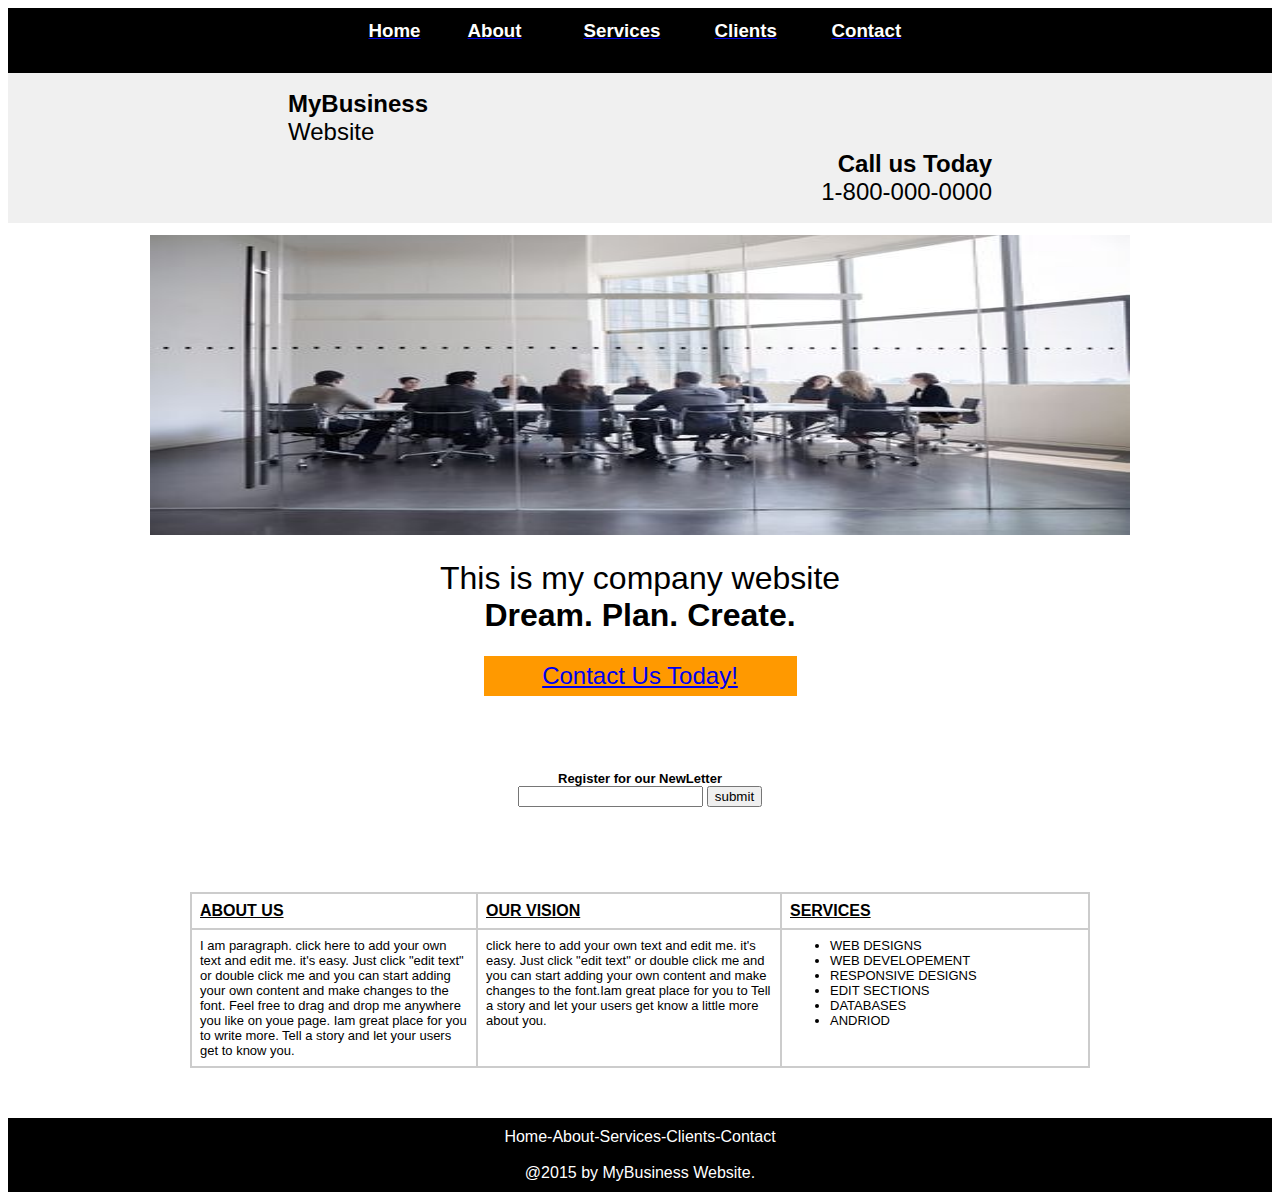
<file: index.html>
<html>
<head>
<meta http-equiv="Content-Type" content="text/html; charset-utf-8" />
<title>Website Project</title>
</head>

<body>


<table width="100%" height="60" border="0" cellspacing="5" cellpadding="5" bgcolor="#000000">
   <tr>
   
      <td align="left">
	     <table width="547" border="0" align="center" cellpadding="1" cellspacing="1">
		 
		    <td width="96"> <a href="index.html"><font face="verdana, geneva,sans-serif" color="white"><h3>Home</h3></font></a></td>
		  
		    <td width="113"><a href="prog1.html"> <font face="verdana, geneva,sans-serif" color="white"><h3>About</h3></font></a></td>
		  
		    <td width="128"><a href="sevices.html"><font face="verdana, geneva,sans-serif" color="white"><h3>Services</h3></font></a></td>
		  
		    <td width="114"><a href="client.html"> <font face="verdana, geneva,sans-serif" color="white"><h3>Clients</h3></font></a></td>
		  
		    <td width="80"><a href="sample.html"> <font face="verdana, geneva,sans-serif" color="white"><h3>Contact</h3></font></a></td>
		  </table>
		  
		</td>

	</tr>
</table>

<table width="100%" height="150" border="0" cellspacing="5" cellpadding="5" bgcolor="#F0F0F0">
<tr>
   
      <td align="center">
	     <table width="708" border="0" cellpadding="1" cellspacing="1">
		   <tr>
		    <td width="338" align="left"><font face="verdana, geneva,sans-serif" color="black" size="5"><strong>MyBusiness</strong>
			<br/>
			Website</font></td>
			
			<table width="708" border="0" cellpadding="1" cellspacing="1">
		    <tr>
		    <td width="291" align="right"><font face="verdana, geneva,sans-serif" color="black" size="5"><strong>Call us Today</strong>
			<br/>
			1-800-000-0000</font></td>
		   </tr>
		  </table>
       </td>
  </tr>
</table>  

<table width="100%" height="150" border="0" cellspacing="5" cellpadding="5" bgcolor="white">
    
	<tr>
	
	   <td align="center">
	       <table width="600" border="0" cellpadding="1" cellspacing="1">
		      <tr>
			  
			      <td align="center"><img src=".\thumbnails\bg.jpg" width="980" height="300" /></td>
			  <tr>
           </table>
       </td>	
    </tr>	
</table>


<table width="100%" height="82" border="0" cellspacing="5" cellpadding="5" bgcolor="white">
    
	<tr>	
	   
	    <td height="72" align="center" valign="top">
		    <table width="730" border="0" cellpadding="1" cellspacing="1">
			  
			  <tr>
			  <td width="726" align="center"><font face="verdana, geneva,sans-serif" color="black" size="6">This is my company website<strong><br/>
			  Dream. Plan. Create.</strong><br/>
			  </font></td>
			  </tr>
			</table>
        </td>
    </tr>
</table>

<table width="100%" height="236" border="0" cellspacing="5" cellpadding="5" bgcolor="white">
    
	<tr>	
	   
	    <td height="72" align="center" valign="top">
		    <table width="313" border="0" cellpadding="3" cellspacing="3" bgcolor="#FF9900">
			  
			  <tr>
			  <td width="301" align="center" nowrap="nowrap"><font color="white" size="5" face="verdana, geneva,sans-serif">
			  <a href="#">Contact Us Today!</a></br/> 
			  </font></td>
			   </tr>
			</table>
        </td>
    </tr>
  
    <tr>
	  <td height="72" align="center" valign="top">
	    
		<font color="black" size="2" face="verdana, geneva,sans-serif">
		<strong>Register for our NewLetter</strong></font><br/>
		
		<form name="contact" method="post" action="send.php">
		<input type="text" name="email" />
		<input type="submit" name="button" value="submit" />
		</form>
		
	  </td>
    </tr>
</table>


<table width="100%" height="236" border="0" cellspacing="5" cellpadding="5" bgcolor="white">	

   <tr>
	   <td height="72" align="center" valign="top">
	      
		  <table width="900" border="1" bordercolor="#CCCCCC" cellpadding="8" cellspacing="0" >
		     <tr>
			 
			 <td width="268" align="left"><font face="verdana, geneva,sans-serif" color="black" size="3"><strong><u>ABOUT US</u></strong>
			 </font></td>
			 
			 <td width="286" align="left"><font face="verdana, geneva,sans-serif" color="black" size="3"><strong><u>OUR VISION</u></strong>
			 </font></td>
			 
			 <td width="290" align="left"><font face="verdana, geneva,sans-serif" color="black" size="3"><strong><u>SERVICES</u></strong>
			 </font></td>
			 
			 </tr>
			    <td><font face="verdana, geneva,sans-serif" color="black" size="2"> I am paragraph. click here to add your own text and edit me. it's easy. 
				Just click "edit text" or double click me and you can start adding your own content and make changes to the font. 
				Feel free to drag and drop me anywhere you like on youe page. Iam great place for you to write more. Tell a story and let your users get to 
                 know you.</font></td>		
    
                <td valign="top"><font face="verdana, geneva,sans-serif" color="black" size="2">click here to add your own text and edit me. it's easy. 
				Just click "edit text" or double click me and you can start adding your own content and make changes to the font.Iam great place for you to
			    Tell a story and let your users get know a little more about you.</font></td>		
				
				
				
				<td valign="top">
				<font face="verdana, geneva,sans-serif" color="black" size="2">
				   <ul>
				       <li> WEB DESIGNS <br/>
                       </li>		

                        <li> WEB DEVELOPEMENT <br/>
                       </li>			
              
                         <li> RESPONSIVE DESIGNS <br/>
                       </li>		

                          <li> EDIT SECTIONS <br/>
                       </li>				

                            <li> DATABASES <br/>
                       </li>	

                             <li> ANDRIOD <br/>
                       </li>	
                    </ul>
                 </font>
                </td>
             <tr>				
		   </table>	 
		</td>
			 
	</tr>
</table>	

<table width="100%" height="60" border="0" cellspacing="5" cellpadding="5" bgcolor="#000000">	
      
	  <tr>
	      <td align="center">
		  
		    <font face="verdana, geneva,sans-serif" color="white">
			Home-About-Services-Clients-Contact<br/>
			</br/>
			@2015 by MyBusiness Website.</font>
			
			</td>
	   </tr>
</table>	   
</body>
</html>
</file>
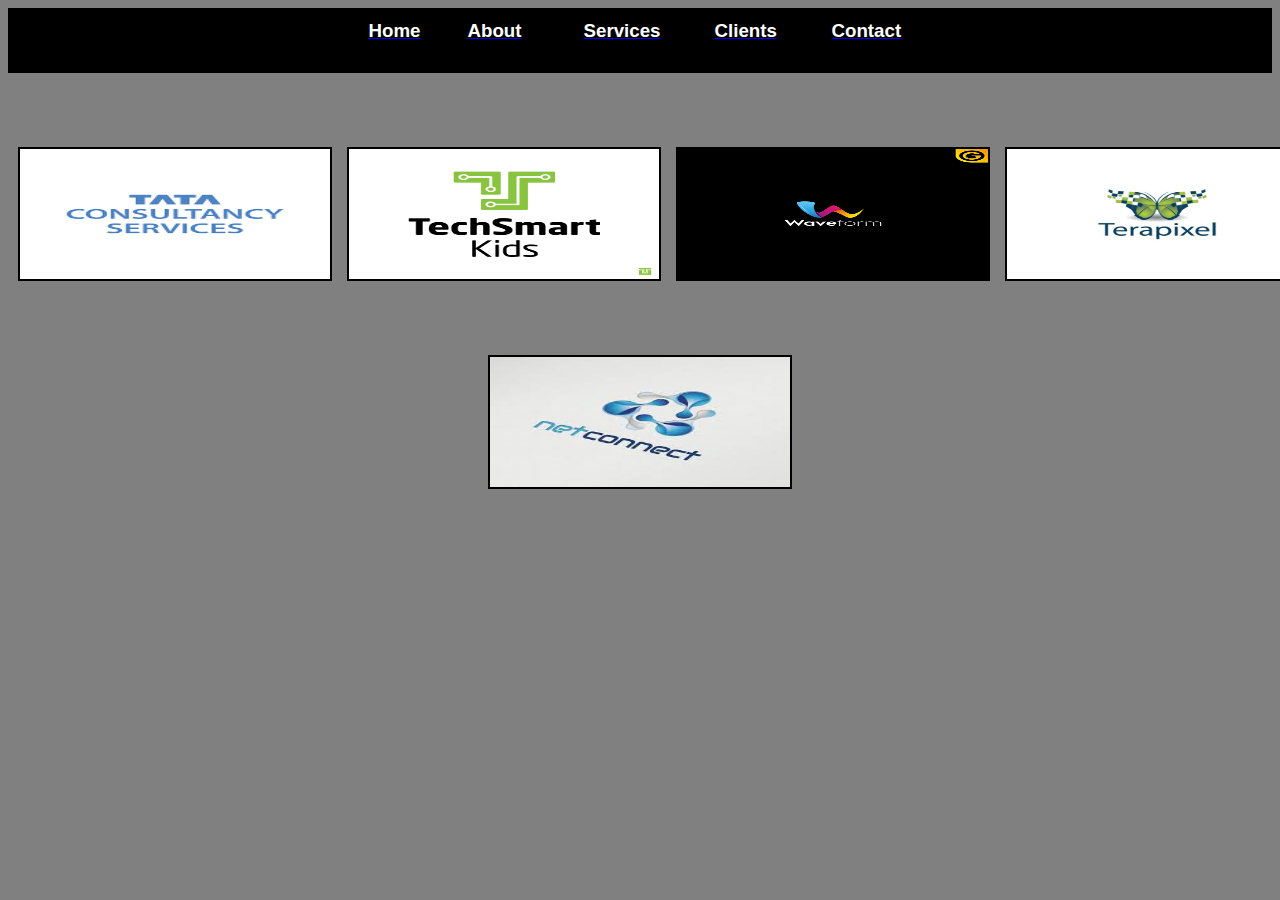
<file: client.html>
<html>
<head>
<meta http-equiv="Content-Type" content="text/html; charset-utf-8" />
<title>Website Project</title>
</head>

<body style="background-color:grey";>
<table width="100%" height="60" border="0" cellspacing="5" cellpadding="5" bgcolor="#000000">
   <tr>
   
      <td align="left">
	     <table width="547" border="0" align="center" cellpadding="1" cellspacing="1">
		 
		    <td width="96"> <a href="index.html"><font face="verdana, geneva,sans-serif" color="white"><h3>Home</h3></font></a></td>
		  
		    <td width="113"><a href="prog1.html"> <font face="verdana, geneva,sans-serif" color="white"><h3>About</h3></font></a></td>
		  
		    <td width="128"><a href="sevices.html"><font face="verdana, geneva,sans-serif" color="white"><h3>Services</h3></font></a></td>
		  
		    <td width="114"> <a href="client.html"><font face="verdana, geneva,sans-serif" color="white"><h3>Clients</h3></font><a></td>
		  
		    <td width="80"><a href="sample.html"> <font face="verdana, geneva,sans-serif" color="white"><h3>Contact</h3></font></a></td>
		  </table>
		  
		</td>

	</tr>
</table>
<p>








</p>


<table width="100%" height="250" border="0" cellspacing="5" cellpadding="5"
<tr>
<td align="left">
   <img src=".\thumbnails\client1.jpg" height="130" width="310" border="2"  >
 </td>  
 <td align="center">
   <img src=".\thumbnails\client2.jpg" height="130" width="310" border="2" >
 </td>  
 <td align="right">
   <img src=".\thumbnails\client3.jpg" height="130" width="310" border="2"  >
   <td>
   <img src=".\thumbnails\client 4.jpg" height="130" width="300" border="2" >
 </td> 
 </td> 
</tr> 

</table>
<p>



</p>

  <center>
   <img src=".\thumbnails\client5.jpg" height="130" width="300" border="2" >
   </center>
 
</body>
</html>
</file>
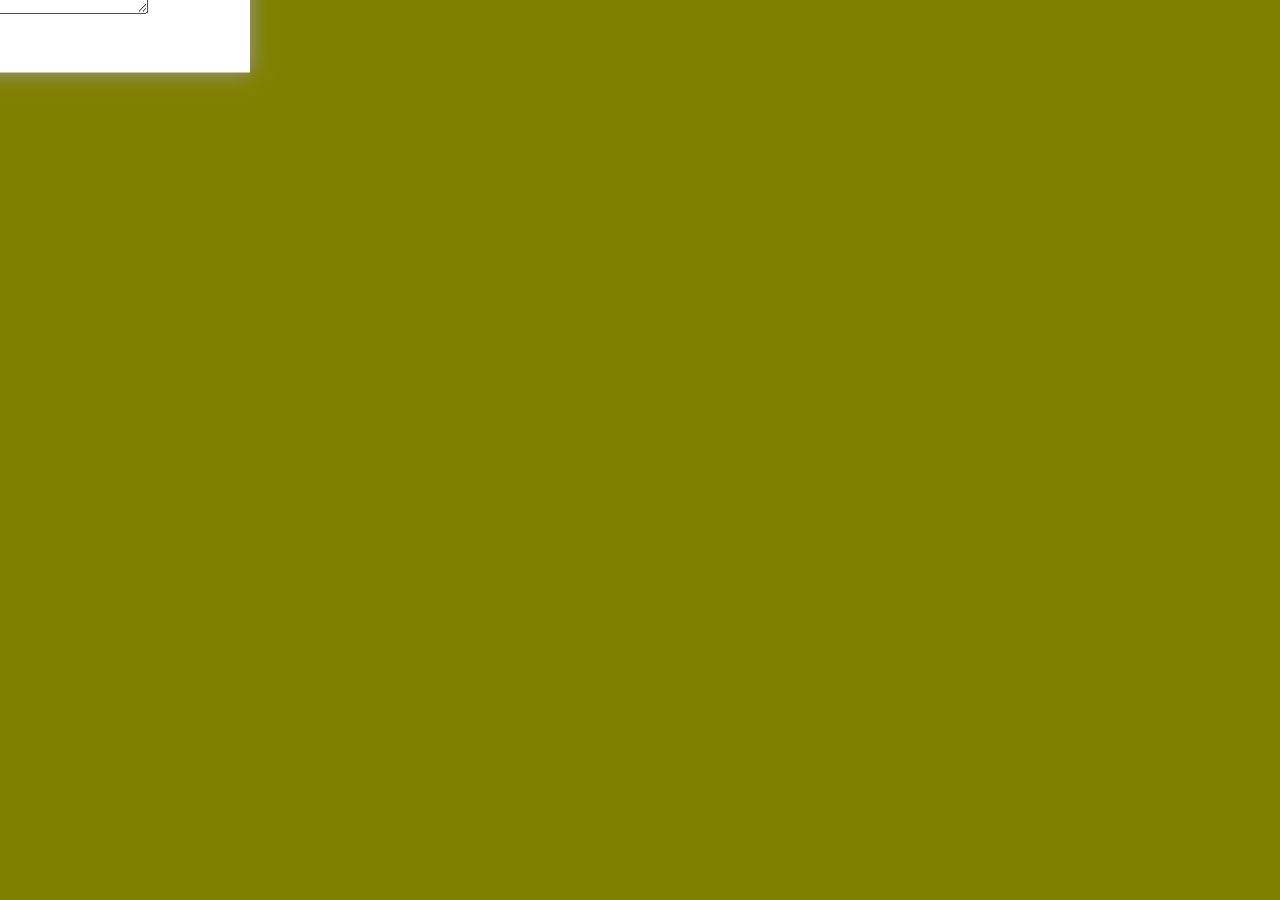
<file: contact.html>
<html>
<head>
<title>                   </title>
<link rel="stylesheet" href="style.css">
</head>
<body>
 <div class="contact-box">
 <form>
 <input type="text" class="input-field" placeholder="your Name">
  <input type="email" class="input-field" placeholder="your Email">
   <input type="text" class="input-field" placeholder="Subject">
    <textarea type="text" class="input-field textarea-field" placeholder="your Message">
	</textarea>
	<button type="button" class="btn" >Send Message</button>
 </form>
 </div>
 
 </body>
</html>
</file>
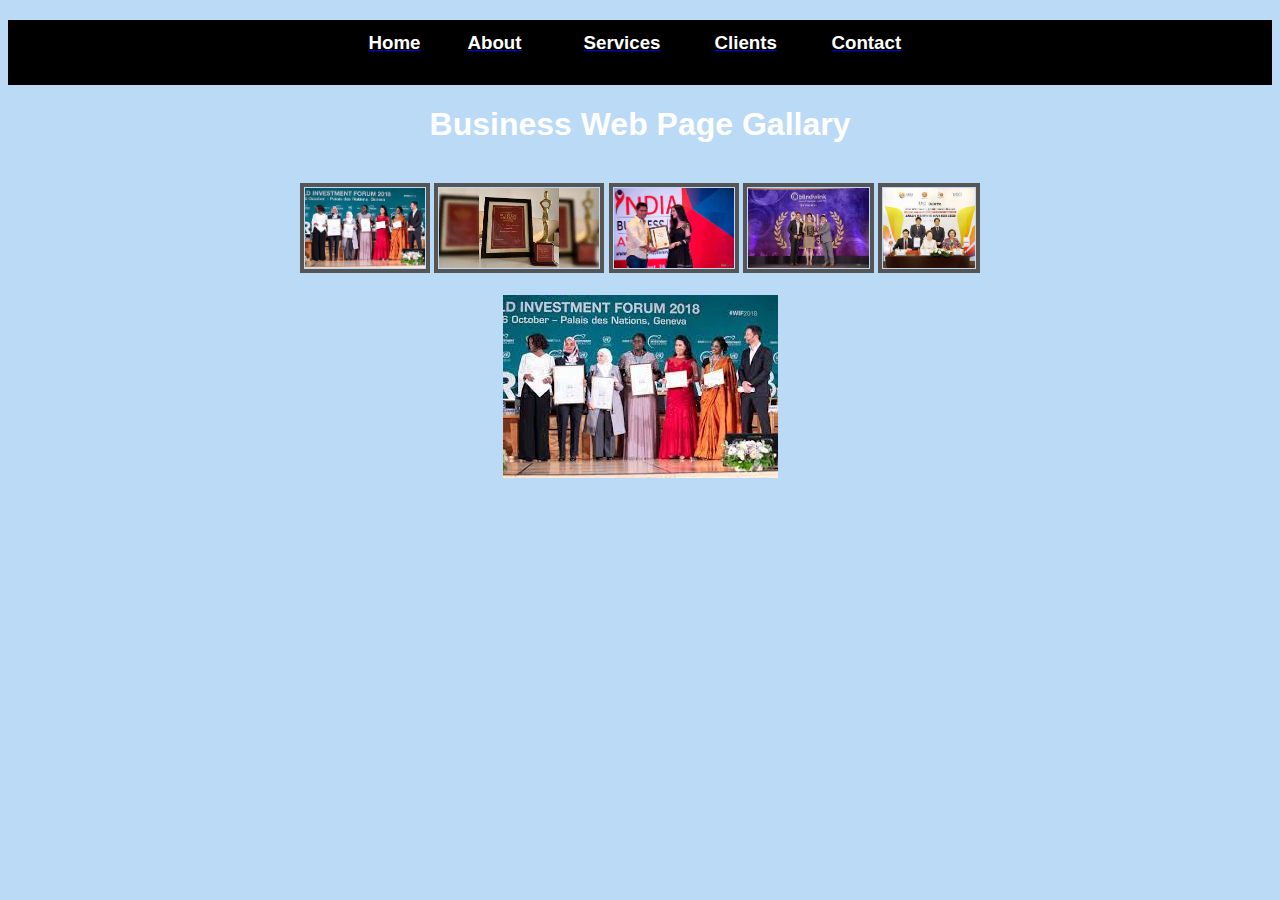
<file: prog1.html>
<html>
<head>
<meta charset="utf-8"/>
<meta name="viewport" content=width"device"width ,initial-scale="1">
<title>  </title>
<style>
   
    body{
	  background:#222;
	  margin-top: 20px;
	  font-family: arial;
	  color: white;
	  }
	  .thumbnails img {
	   height:80px;
	   border: 4px solid #555;
	   padding: 1px;
	   margin; 0 10px 10px 0;
	   }
	   
	   
	   .thumbnails img:hover {
	   border: 4px solid #00ccff;
	   
	   
	   .preview img {
	   border: 4px solid #444;
	   padding: 1px;
	   width: 800px;
	   }
</style>   
	   
</head>

<body>
<table width="100%" height="60" border="0" cellspacing="5" cellpadding="5" bgcolor="#000000">
   <tr>
   
      <td align="left">
	     <table width="547" border="0" align="center" cellpadding="1" cellspacing="1">
		 
		    <td width="96"><a href="index.html"> <font face="verdana, geneva,sans-serif" color="white"><h3>Home</h3></font></a></td>
		
		    <td width="113"><a href="prog1.html"> <font face="verdana, geneva,sans-serif" color="white"><h3>About</h3></font></a></td>
		  
		    <td width="128"><a href="sevices.html"> <font face="verdana, geneva,sans-serif" color="white"><h3>Services</h3></font></a></td>
		  
		    <td width="114"><a href="client.html"> <font face="verdana, geneva,sans-serif" color="white"><h3>Clients</h3></font></a></td>
		  
		    <td width="80"><a href="sample.html"> <font face="verdana, geneva,sans-serif" color="white"><h3>Contact</h3></font></a></td>
		  </table>
		  
		</td>

	</tr>
</table>

<script>
var bgcolor=new Array("DADADA", "#CED2CC", "#A5D8DD", "#BBDAF6", "#7AA6D4", "#EDA7C1", "DD6BA7", "#4CBFF5")
document.body.style.background=bgcolor[Math.floor(Math.random()*bgcolor.length)]
</script>

<div id="container" align="center">
  <h1>Business Web Page Gallary</h1>
    <br />
   <div class="thumbnails">
     <img onmouseover="preview.src=img1.src" name="img1" src=".\thumbnails\img1.jpg" />   
	 <img onmouseover="preview.src=img2.src" name="img2" src=".\thumbnails\img2.jpg" />
     <img onmouseover="preview.src=img3.src" name="img3" src=".\thumbnails\img3.jpg" />   
     <img onmouseover="preview.src=img4.src" name="img4" src=".\thumbnails\img4.jpg" />   
     <img onmouseover="preview.src=img5.src" name="img5" src=".\thumbnails\img5.jpg" />  
   </div>
   </br>

 <div class="preview" align="center">
     <img name="preview" src=".\thumbnails\img1.jpg" /> 
	 
  </div>
</div>  
  
  
 </body>
</html>
</file>
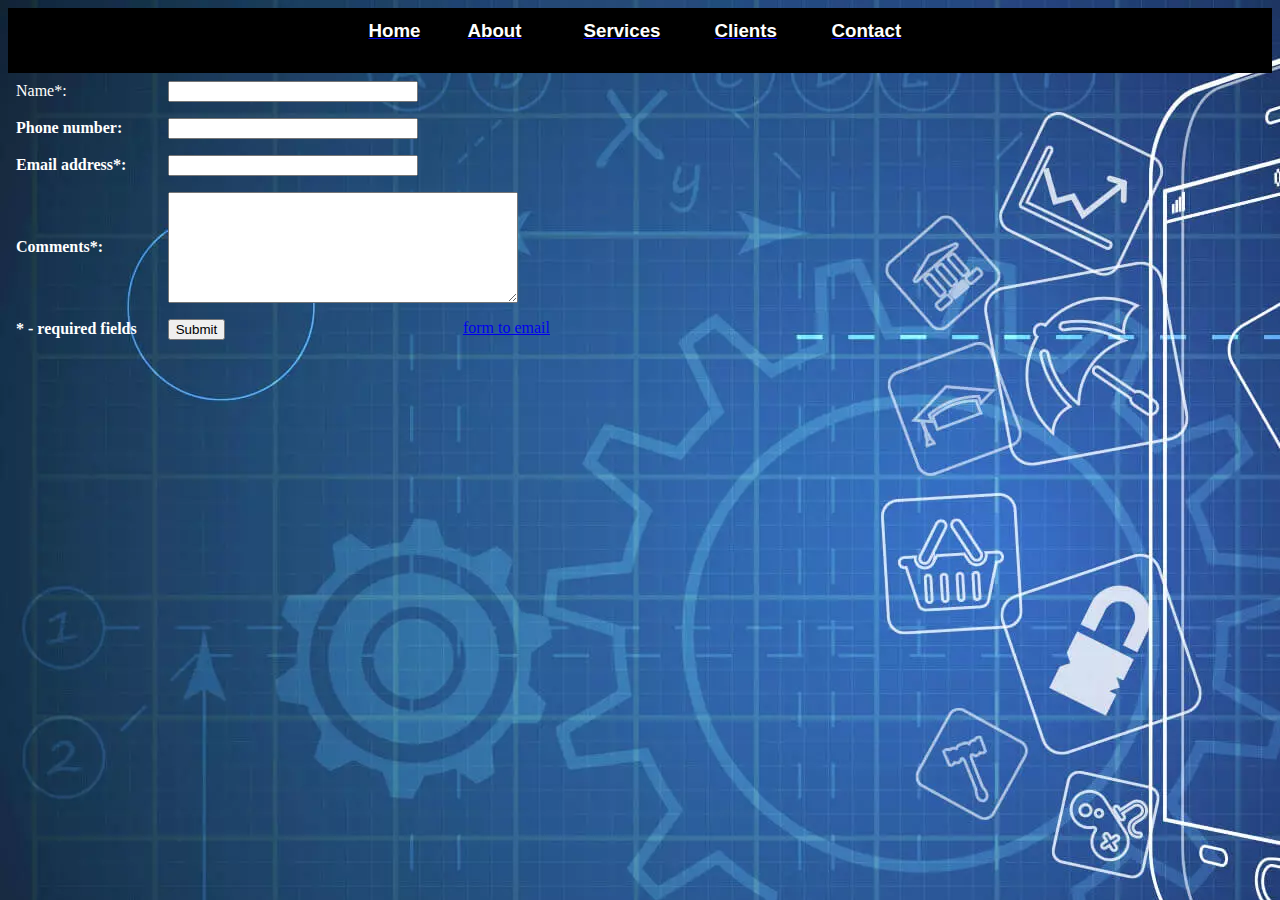
<file: sample.html>
<html>
<head>
<title>Contact Us</title>
</head>
<body background=".\thumbnails\contact.jpg">
<table width="100%" height="60" border="0" cellspacing="5" cellpadding="5" bgcolor="#000000">
   <tr>
   
      <td align="left">
	     <table width="547" border="0" align="center" cellpadding="1" cellspacing="1">
		 
		    <td width="96"><a href="index.html"> <font face="verdana, geneva,sans-serif" color="white"><h3>Home</h3></font></a></td>
		
		    <td width="113"><a href="prog1.html"> <font face="verdana, geneva,sans-serif" color="white"><h3>About</h3></font></a></td>
		  
		    <td width="128"><a href="sevices.html"> <font face="verdana, geneva,sans-serif" color="white"><h3>Services</h3></font></a></td>
		  
		    <td width="114"><a href="client.html"> <font face="verdana, geneva,sans-serif" color="white"><h3>Clients</h3></font></a></td>
		  
		    <td width="80"><a href="sample.html"> <font face="verdana, geneva,sans-serif" color="white"><h3>Contact</h3></font></a></td>
		  </table>
		  
		</td>

	</tr>
</table>
<form action="//submit.form" id="ContactUs100" method="post" onsubmit="return ValidateForm(this);">
<script type="text/javascript">
function ValidateForm(frm) {
if (frm.Name.value == "") { alert('Name is required.'); frm.Name.focus(); return false; }
if (frm.FromEmailAddress.value == "") { alert('Email address is required.'); frm.FromEmailAddress.focus(); return false; }
if (frm.FromEmailAddress.value.indexOf("@") < 1 || frm.FromEmailAddress.value.indexOf(".") < 1) { alert('Please enter a valid email address.'); frm.FromEmailAddress.focus(); return false; }
if (frm.Comments.value == "") { alert('Please enter comments or questions.'); frm.Comments.focus(); return false; }
return true; }
</script>
<table style="width:100%;max-width:550px;border:0;" cellpadding="8" cellspacing="0">
<tr> <td>
<label for="Name"><p style="color:white">Name*:</b></p></label>
</td> <td>
<input name="Name" type="text" maxlength="60" style="width:100%;max-width:250px;" />
</td> </tr> <tr> <td>
<label for="PhoneNumber"><p style="color:white"><b>Phone number:</b></p></label>
</td> <td>
<input name="PhoneNumber" type="text" maxlength="43" style="width:100%;max-width:250px;" />
</td> </tr> <tr> <td>
<label for="FromEmailAddress"><p style="color:white"><b>Email address*:</b></p></label>
</td> <td>
<input name="FromEmailAddress" type="text" maxlength="90" style="width:100%;max-width:250px;" />
</td> </tr> <tr> <td>
<label for="Comments"><p style="color:white"><b>Comments*:</b></p></label>
</td> <td>
<textarea name="Comments" rows="7" cols="40" style="width:100%;max-width:350px;"></textarea>
</td> </tr> <tr> <td>
<p style="color:white"><b>* - required fields</b></p>
</td> <td>
<div style="float:right"><a href="vaishnavinarkhede99@gmail.com" id="lnk100" title="form to email">form to email</a></div>
<input name="skip_Submit" type="submit" value="Submit" />

</td> </tr>
</table>
</form>
</body>
</html>
</file>
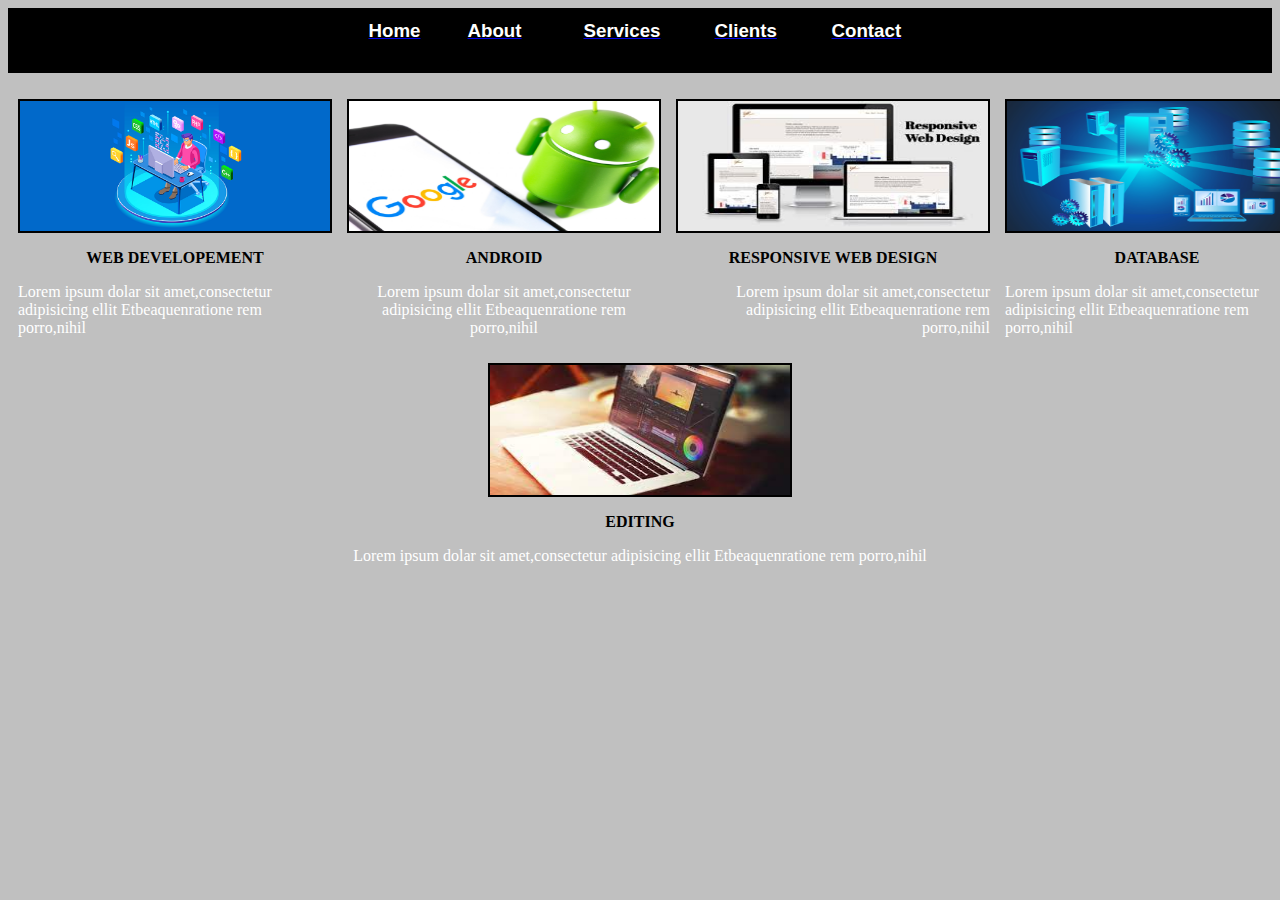
<file: sevices.html>
<html>
<head>
<meta http-equiv="Content-Type" content="text/html; charset-utf-8" />
<title>Website Project</title>
</head>

<body style="background-color:silver";>
<table width="100%" height="60" border="0" cellspacing="5" cellpadding="5" bgcolor="#000000">
   <tr>
   
      <td align="left">
	     <table width="547" border="0" align="center" cellpadding="1" cellspacing="1">
		 
		    <td width="96"> <a href="index.html"><font face="verdana, geneva,sans-serif" color="white"><h3>Home</h3></font></a></td>
		  
		    <td width="113"><a href="prog1.html"> <font face="verdana, geneva,sans-serif" color="white"><h3>About</h3></font></a></td>
		  
		    <td width="128"><a href="sevices.html"><font face="verdana, geneva,sans-serif" color="white"><h3>Services</h3></font></a></td>
		  
		    <td width="114"> <a href="client.html"><font face="verdana, geneva,sans-serif" color="white"><h3>Clients</h3></font><a></td>
		  
		    <td width="80"><a href="sample.html"> <font face="verdana, geneva,sans-serif" color="white"><h3>Contact</h3></font></a></td>
		  </table>
		  
		</td>

	</tr>
</table>
<p>








</p>


<table width="100%" height="250" border="0" cellspacing="5" cellpadding="5"
<tr>
<td align="left">
   <img src=".\thumbnails\service1.jpg" height="130" width="310" border="2"  >
   <p>
   </p>
    <b><center> WEB DEVELOPEMENT</center></b>
   <p style="color:white">
   Lorem ipsum dolar sit amet,consectetur adipisicing ellit Etbeaquenratione rem porro,nihil </p>
   
 </td>  
 <td align="center">
   <img src=".\thumbnails\sevice2.jpg" height="130" width="310" border="2" >
   <p>
   </p>
    <b> ANDROID</b>
   <p style="color:white">
   Lorem ipsum dolar sit amet,consectetur adipisicing ellit Etbeaquenratione rem porro,nihil </p>
 </td>  
 <td align="right">
   <img src=".\thumbnails\service3.jpg" height="130" width="310" border="2"  >
   <p>
   </p>
    <b><center> RESPONSIVE WEB DESIGN</center></b>
   <p style="color:white">
   Lorem ipsum dolar sit amet,consectetur adipisicing ellit Etbeaquenratione rem porro,nihil </p>
   <td>
   <img src=".\thumbnails\service4.jpg" height="130" width="300" border="2" >
   <p>
   </p>
    <b> <center>DATABASE</center></b>
   <p style="color:white">
   Lorem ipsum dolar sit amet,consectetur adipisicing ellit Etbeaquenratione rem porro,nihil </p>
 </td> 
 </td> 
</tr> 

</table>
<p>



</p>

  <center>
   <img src=".\thumbnails\service5.jpg" height="130" width="300" border="2" >
   <p>
   </p>
    <b> EDITING
	</b>
   <p style="color:white">
   Lorem ipsum dolar sit amet,consectetur adipisicing ellit Etbeaquenratione rem porro,nihil </p>
   </center>
   
 
</body>
</html>
</file>
<file: style.css>
*
{
	margin:0;
	padding:0;
}
body
{
	background-color: #808000;
	font-family: sans-serif;
}
.contact-box
{
	width: 500px;
	background-color:#fff;
	box-shadow:0 0 20px #999;
	top=50%;
	left= 50%;
	transform:translate(-50%,-50%);
	position:absolute;
}
form
{
	margin:35px;
}
input-field
{
	width:400px;
	height:40 px;
	margin-top: 20px;
	padding-left:10px;
	padding-right:10px;
	border:1px solid #777;
	border-radius: 14px;
	outline:none;
}
textarea-field
{
	height:150px;
	padding-top:10px;
}
btn
{
	border-radius:20px;
	color: #fff;
	margin-top: 180px;
	padding: 10px;
	background-color: #47c35a;
	font-size: 12px;
	border:none;
	cursor:pointer;
}
</file>
